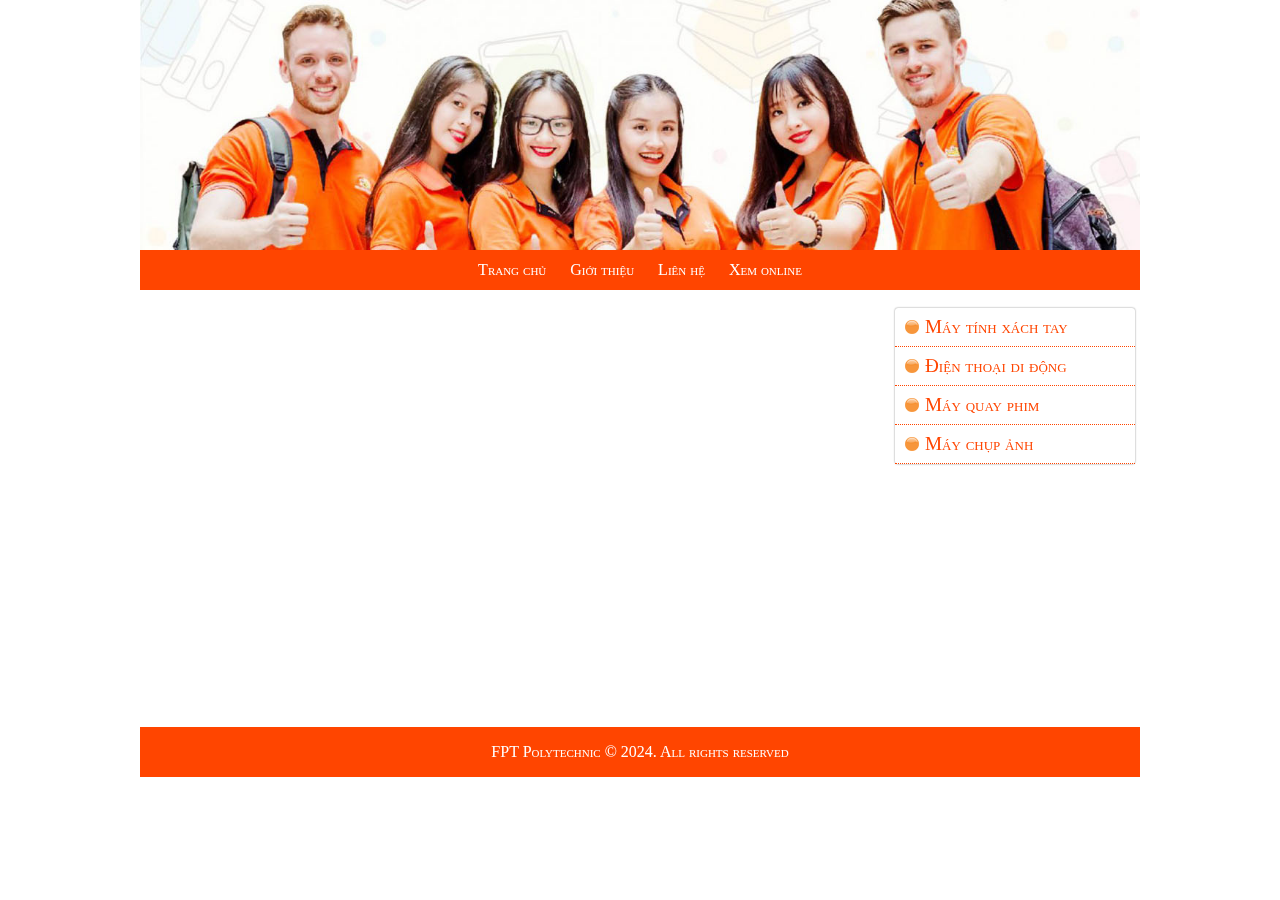
<file: index.html>
<!DOCTYPE html>
<html lang="en">
<head>
    <meta charset="UTF-8">
    <meta name="viewport" content="width=device-width, initial-scale=1.0">
    <title>Lab04 | Bai 1 | Trịnh Trung Hiếu</title>
    <link rel="stylesheet" href="Style.css">
</head>
<body>
    <div class="container">
        <header></header>
        <nav>
            <a href="index.html">Trang chủ</a>
            <a href="About.html" target="page">Giới thiệu</a>
            <a href="Contact.html" target="page">Liên hệ</a>
            <a href="online.html" target="page">Xem online</a>
        </nav>
        <article>
            <iframe style="margin-top: 18px; " width="738" height="415" src="https://www.youtube.com/embed/NSESqjI3E7o" title="GIỚI THIỆU VỀ PHỔ THÔNG CAO ĐẲNG - FPT POLYTECHNIC 2023" frameborder="0" allow="accelerometer; autoplay; clipboard-write; encrypted-media; gyroscope; picture-in-picture; web-share" referrerpolicy="strict-origin-when-cross-origin" allowfullscreen></iframe>
        </article>
        <aside>
            <ul class="vmenu" style="margin-top: 18px; margin-bottom: 18px;">
                <li><a href="#">Máy tính xách tay</a></li>
                <li><a href="#">Điện thoại di động</a></li>
                <li><a href="#">Máy quay phim</a></li>
                <li><a href="#">Máy chụp ảnh</a></li>
            </ul>
        </aside>
        <footer>
            <p style="color: white;">FPT Polytechnic &copy; 2024. All rights reserved</p>
        </footer>
       </div>
</body>
</html>
</file>
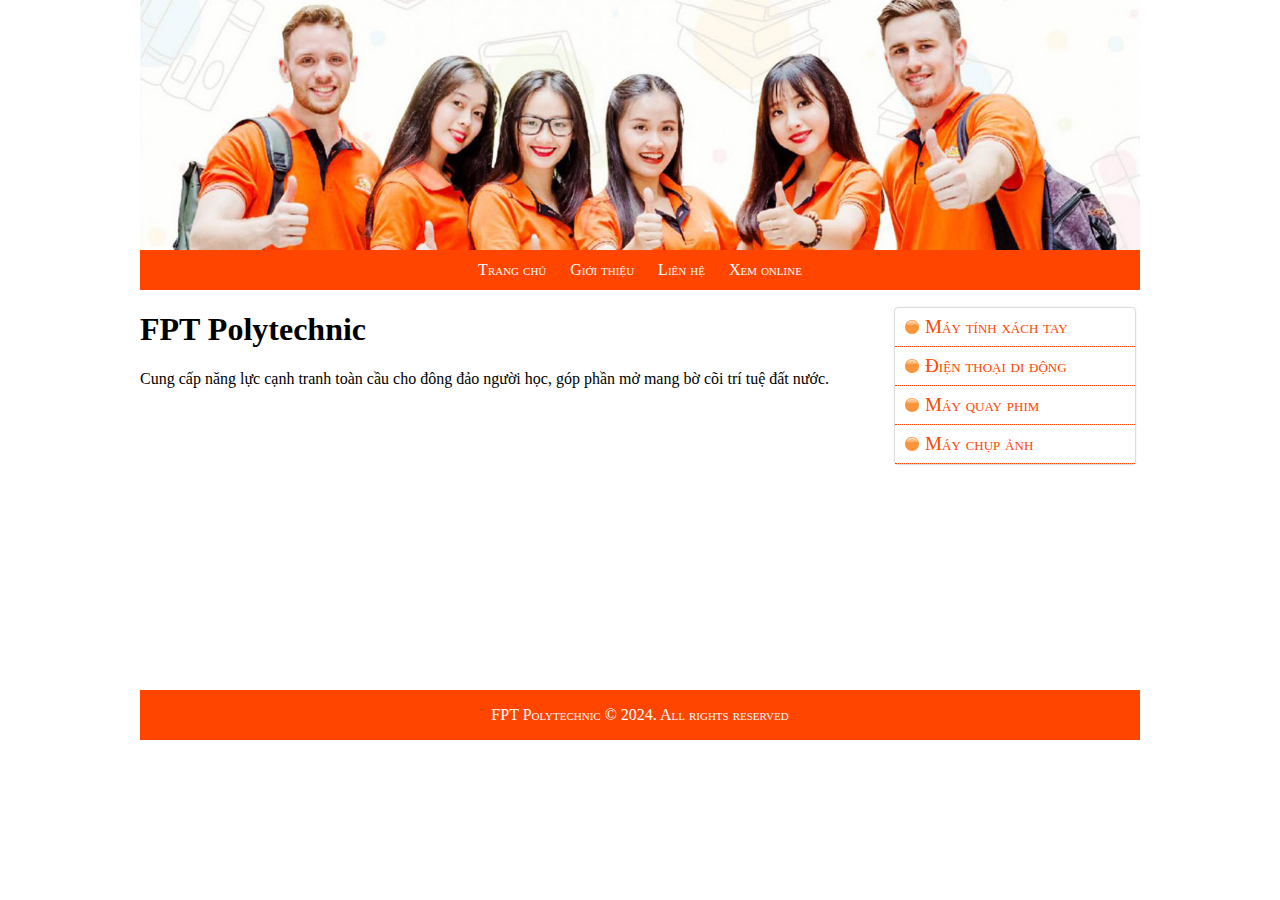
<file: About.html>
<!DOCTYPE html>
<html lang="en">
<head>
    <meta charset="UTF-8">
    <meta name="viewport" content="width=device-width, initial-scale=1.0">
    <title>Lab04 | Bai 2 | Trịnh Trung Hiếu</title>
    <link rel="stylesheet" href="Style.css">
</head>
<body>
    <div class="container">
        <header></header>
        <nav>
            <a href="index.html">Trang chủ</a>
            <a href="About.html" target="page">Giới thiệu</a>
            <a href="Contact.html" target="page">Liên hệ</a>
            <a href="online.html" target="page">Xem online</a>
        </nav>
        <article>
            <h1>FPT Polytechnic</h1>
            <p>Cung cấp năng lực cạnh tranh toàn cầu cho đông đảo người học, góp phần mở mang bờ cõi trí tuệ đất nước.</p>
            <div id="fb-root"></div>
            <script async defer crossorigin="anonymous" src="https://connect.facebook.net/vi_VN/sdk.js#xfbml=1&version=v20.0" nonce="5aeNsSTc"></script>
            <div class="fb-like" data-href="https://caodang.fpt.edu.vn/" data-width="" data-layout="" data-action="" data-size="" data-share="true"></div>
            <div class="fb-comments" data-href="https://caodang.fpt.edu.vn/" data-width="" data-numposts="5"></div>
        </article>
        <aside>
            <ul class="vmenu" style="margin-top: 18px; margin-bottom: 18px;">
                <li><a href="#">Máy tính xách tay</a></li>
                <li><a href="#">Điện thoại di động</a></li>
                <li><a href="#">Máy quay phim</a></li>
                <li><a href="#">Máy chụp ảnh</a></li>
            </ul>
        </aside>
        <footer>
            <p style="color: white;">FPT Polytechnic &copy; 2024. All rights reserved</p>
        </footer>
       </div>
</body>
</html>
</file>
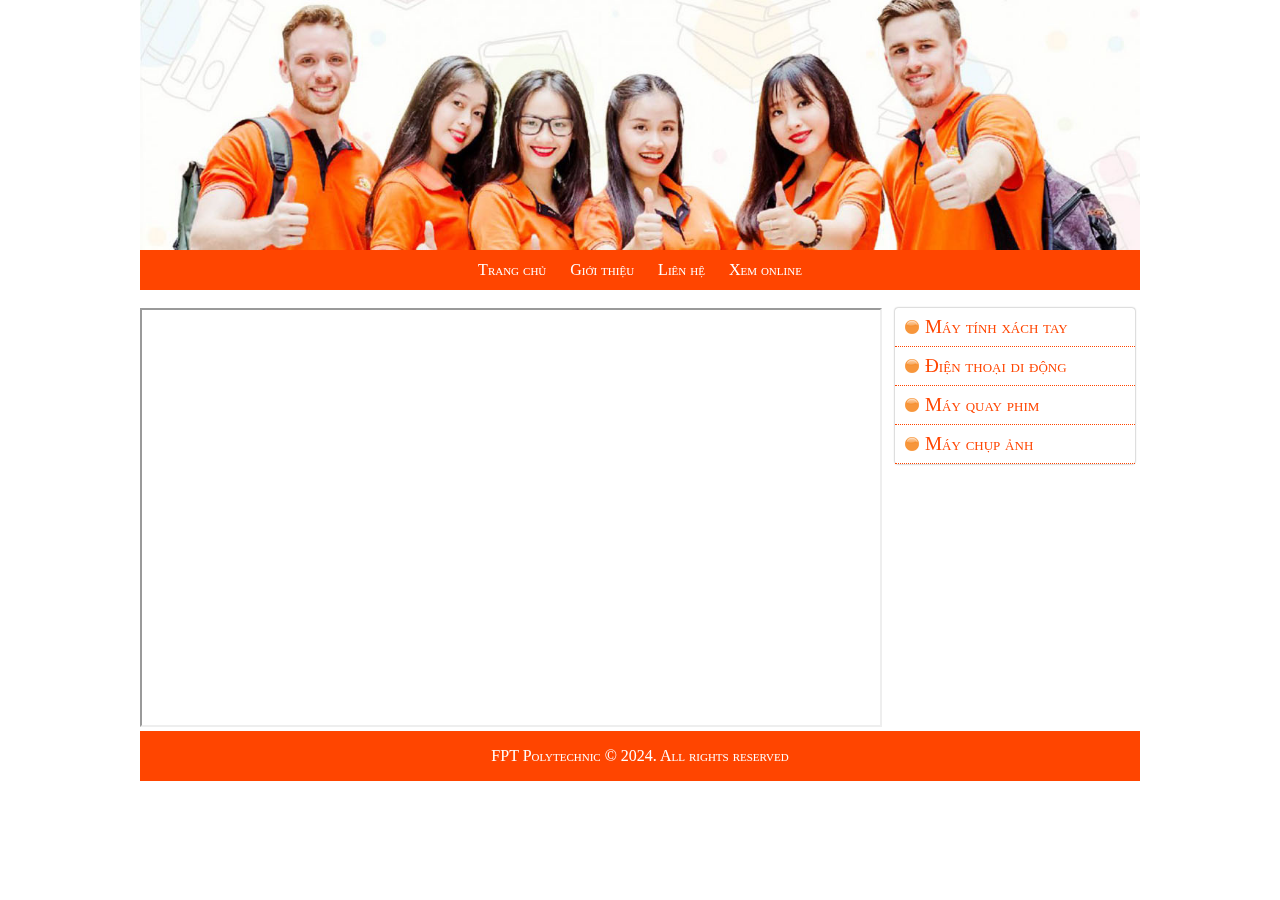
<file: Contact.html>
<!DOCTYPE html>
<html lang="en">
<head>
    <meta charset="UTF-8">
    <meta name="viewport" content="width=device-width, initial-scale=1.0">
    <title>Lab04 | Bai 3 | Trịnh Trung Hiếu</title>
    <link rel="stylesheet" href="Style.css">
</head>
<body>
    <div class="container">
        <header></header>
        <nav>
            <a href="index.html">Trang chủ</a>
            <a href="About.html" target="page">Giới thiệu</a>
            <a href="Contact.html" target="page">Liên hệ</a>
            <a href="online.html" target="page">Xem online</a>
        </nav>
        <article>
            <iframe src="https://www.google.com/maps/embed?pb=!1m18!1m12!1m3!1d3916.9988552144277!2d106.84505327451944!3d10.963458355717055!2m3!1f0!2f0!3f0!3m2!1i1024!2i768!4f13.1!3m3!1m2!1s0x3174dd3d2eef71b9%3A0x7e9d9a7a180b4835!2zUGjhu5UgdGjDtG5nIENhbyDEkeG6s25nIEZQVCBQb2x5dGVjaG5pYyDEkOG7k25nIE5haQ!5e0!3m2!1svi!2s!4v1717558534092!5m2!1svi!2s" 
            style="margin-top: 18px; " width="738" height="415" allowfullscreen="" loading="lazy" referrerpolicy="no-referrer-when-downgrade"></iframe>
        </article>
        <aside>
            <ul class="vmenu" style="margin-top: 18px; margin-bottom: 18px;">
                <li><a href="#">Máy tính xách tay</a></li>
                <li><a href="#">Điện thoại di động</a></li>
                <li><a href="#">Máy quay phim</a></li>
                <li><a href="#">Máy chụp ảnh</a></li>
            </ul>
        </aside>
        <script src="https://uhchat.net/code.php?f=b736ea"></script>
        <footer>
            <p style="color: white;">FPT Polytechnic &copy; 2024. All rights reserved</p>
        </footer>
       </div>
</body>
</html>
</file>
<file: Style.css>
body{
    padding: 0px;
    margin: 0px;
}
.container {
    max-width: 1000px;
    margin: 0 auto;
}
.container > header{
    background-image: url(Images/sv.jpg);
    background-size: 100% 100%;
    height: 0px;
    padding-bottom: 25%;
}
.container > nav{
    line-height: 40px;
    background-color: orangered;
    color: white;
    text-align: center;
    font-variant: small-caps;
}
.container > article{
    min-height: 400px;
    background-color: white;
    width: 75%;
    float: left;
}
.container > aside{
    min-height: 400px;
    width: 25%;
    float: right; 
}
.container > footer{
    height: 50px;
    background-color: orangered;
    display: grid;
    place-items: center;
    font-variant: small-caps;
    clear: both;
    font-col: white;
}
.container>nav>a{
    color: white;
    text-decoration: none;
    margin: 0 10px;
}
.container>nav>a.hover{
    color: yellow;
    text-decoration: underline;
}
iframe[name=page]{
    width: 100%;
    min-height: 40px;
}
.vmenu{
    padding: 0px;
    margin: 5px;
    list-style: none;
    border-radius: 3px;
    box-shadow: 0 0 2px gray;
}
.vmenu a{
    background: url('Images/dot1.png') no-repeat 10px center;
    display: block;
    border-bottom: 1px dotted orangered;
    color: orangered;
    font-variant: small-caps;
    font-size: larger;
    text-decoration: none;
    padding: 8px 5px 8px 30px;
}
.vmenu a:hover{
    background: url('Images/dot2.png') no-repeat 10px center;
    border-bottom: 1px dotted white;
    background-color: orangered;
    color: white;
    font-weight: bold;
}
</file>
